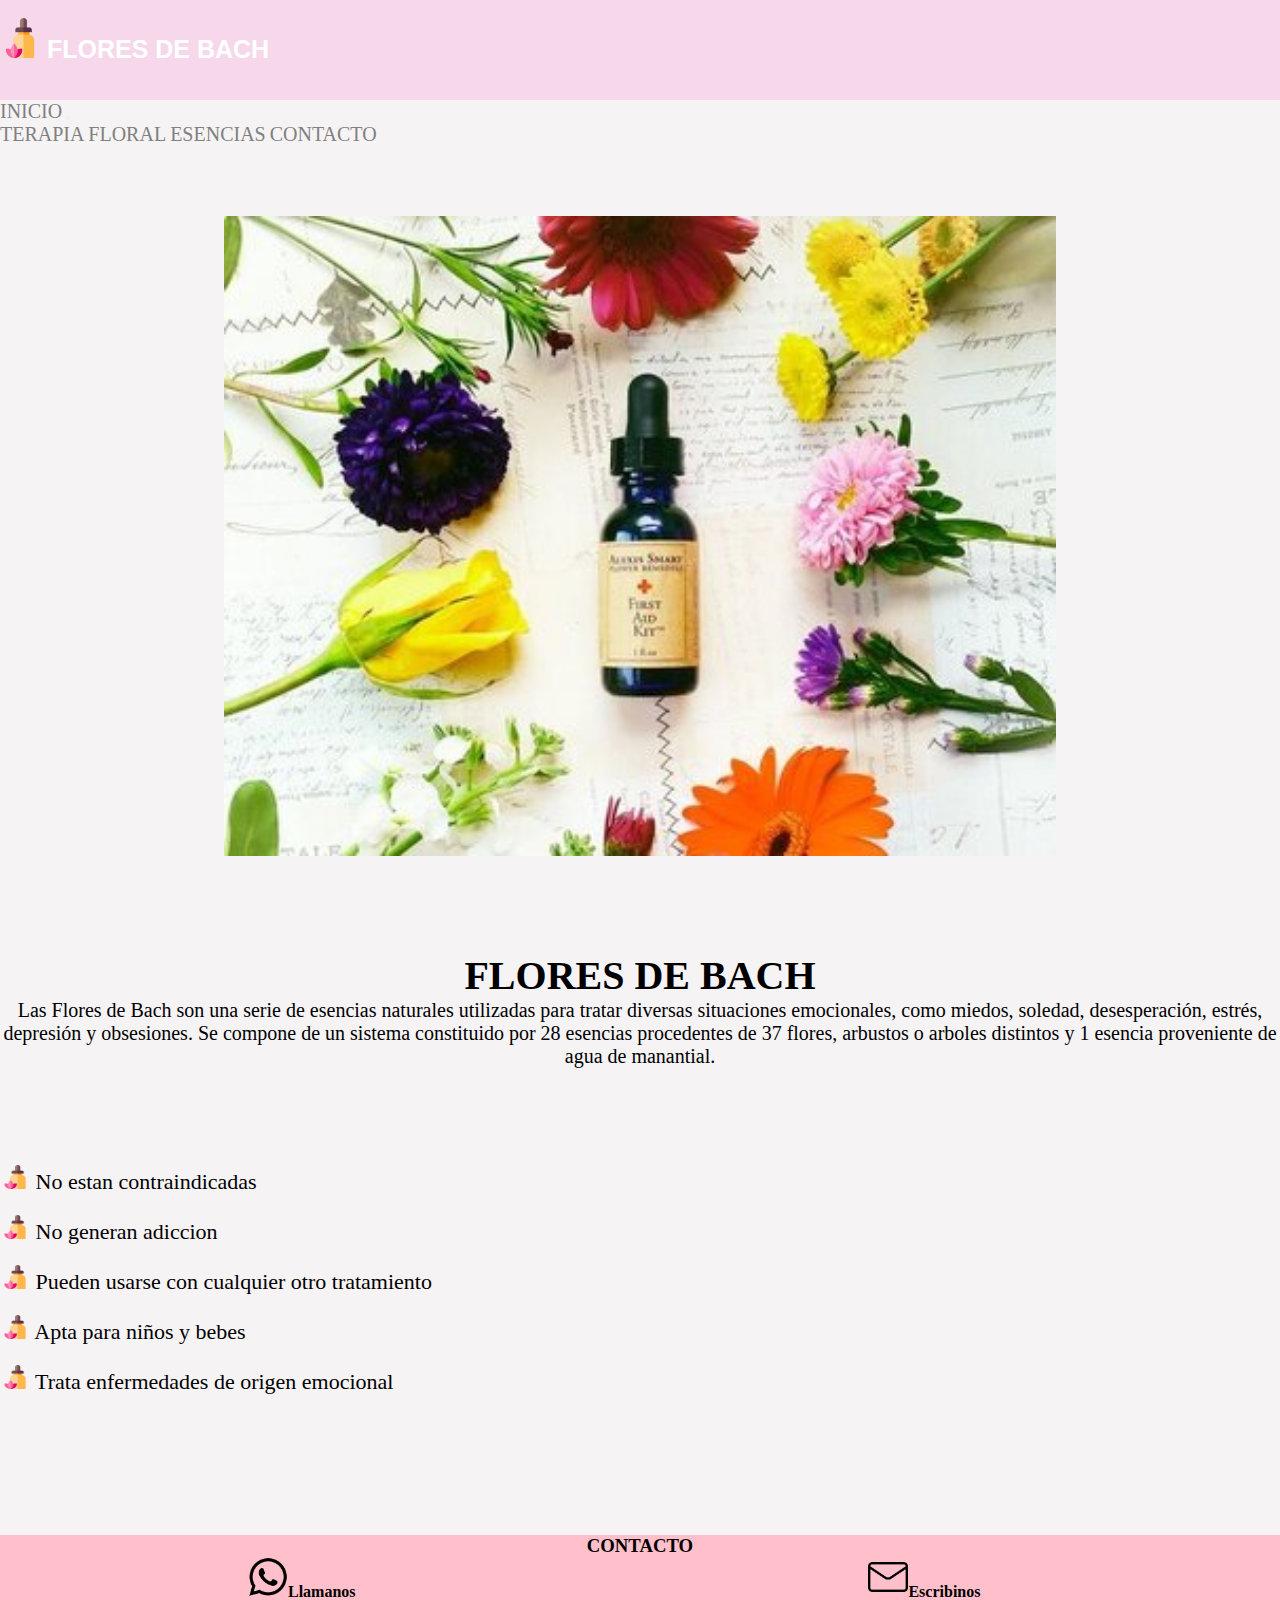
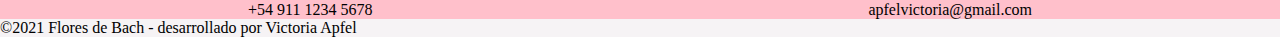
<file: index.html>
<!DOCTYPE html>
<html lang="en">
<head>
    <!-- etiquetas meta -->
    <meta charset="UTF-8">
    <meta http-equiv="X-UA-Compatible" content="IE=edge">
    <meta name="viewport" content="width=device-width, initial-scale=1.0">
    <meta name="keywords" content="terapia floral, homeopatia, salud, esencias floral, esencias">
    <meta name="description" content="Aqui vas a encontrar toda la información sobre las facultades de las flores de Bach, que solucionaran varios aspectos de tu salud en el día a día ">

    <!-- Bootstrap -->
    <link href="https://cdn.jsdelivr.net/npm/bootstrap@5.1.3/dist/css/bootstrap.min.css" rel="stylesheet" integrity="sha384-1BmE4kWBq78iYhFldvKuhfTAU6auU8tT94WrHftjDbrCEXSU1oBoqyl2QvZ6jIW3" crossorigin="anonymous">
    <!-- Mi hoja de estilo -->
    <link rel="stylesheet" href="style.css">
    <!-- Icono titulo -->
    <link rel="shortcut icon" href="Imagenes/aceite floral.png">
    <!-- titulo -->
    <title>Página de inicio - Flores de Bach</title>
</head>
<body>

    <!--Encabezado con titulo y logo-->
<header>
    <br>

    <h1><img src="Imagenes/aceite floral.png" alt="Icono frasco flor de bach" class="logo"> FLORES DE BACH</h1>
   
    
</header>

<!--Menu-->
<div class="navContainer">
    <nav class="navbar navbar-expand-lg navbar-light bg-light">
        <div class="container-fluid">
          <a class="letraColor p-2 " href="index.html">INICIO</a>
          <button class="navbar-toggler" type="button" data-bs-toggle="collapse" data-bs-target="#navbarNavAltMarkup" aria-controls="navbarNavAltMarkup" aria-expanded="false" aria-label="Toggle navigation">
            <span class="navbar-toggler-icon"></span>
          </button>
          <div class="collapse navbar-collapse" id="navbarNavAltMarkup">
            <div class="navbar-nav">
              <a class="nav-link active" aria-current="page" href="#"></a>
              <a class="letraColor p-2 " href="terapiafloral.html">TERAPIA FLORAL</a>
              <a class="letraColor p-2 " href="esencias.html">ESENCIAS</a>
              <a class="letraColor p-2" href="contacto.html">CONTACTO</a>
            </div>
          </div>
        </div>
      </nav>
    </div>
    



  <!--Carrusel-->
  <!-- <div id="carouselExampleControls" class="carousel" data-bs-ride="carousel">
    <div class="carousel-inner">
      <div class="carousel-item active">
        <img src="Imagenes/Flores de bach 1.jpg" class="d-block w-100" alt="..." height="650">
      </div>
      <div class="carousel-item">
        <img src="Imagenes/Flores de bach 2.webp" class="d-block w-100" alt="..." height="650">
      </div>
      <div class="carousel-item">
        <img src="Imagenes/Flores de bach 3.jpg" class="d-block w-100" alt="..." height="650">
      </div>
    </div>
    <button class="carousel-control-prev" type="button" data-bs-target="#carouselExampleControls" data-bs-slide="prev">
      <span class="carousel-control-prev-icon" aria-hidden="true"></span>
      <span class="visually-hidden">Previous</span>
    </button>
    <button class="carousel-control-next" type="button" data-bs-target="#carouselExampleControls" data-bs-slide="next">
      <span class="carousel-control-next-icon" aria-hidden="true"></span>
      <span class="visually-hidden">Next</span>
    </button>
  </div> -->
  <div class="imagenPaginaInicio">
      <img src="Imagenes/Flores de bach 1.jpg" alt="Imagen frasco flor de bach" class="imagenInicio">
  </div>
  <br>
  <br>

  <!--Titulo h2 y texto principal-->
  <main>
      <h2 class="tituloInicio">FLORES DE BACH</h2>
      <P class="textoInicio">Las Flores de Bach son una serie de esencias naturales utilizadas para tratar diversas situaciones emocionales, como miedos, soledad, desesperación, estrés, depresión y obsesiones. Se compone de un sistema constituido por 28 esencias procedentes de 37 flores, arbustos o arboles distintos y 1 esencia proveniente de agua de manantial. </P>

      <!--Lista de beneficio-->

      <ul class="lista">
          <li class="listaBeneficios"><img src="Imagenes/aceite floral.png" alt="" width="30" height="24"> No estan contraindicadas</li>
          <li class="listaBeneficios"><img src="Imagenes/aceite floral.png" alt="" width="30" height="24"> No generan adiccion</li>
          <li class="listaBeneficios"><img src="Imagenes/aceite floral.png" alt="" width="30" height="24"> Pueden usarse con cualquier otro tratamiento</li>
          <li class="listaBeneficios"><img src="Imagenes/aceite floral.png" alt="" width="30" height="24"> Apta para niños y bebes</li>
          <li class="listaBeneficios"><img src="Imagenes/aceite floral.png" alt="" width="30" height="24"> Trata enfermedades de origen emocional</li>

      </ul>
         

     


  </main>


  <!--Pie de pagina-->

      <div class="contactContainer">
        <h3 class="tituloContacto">CONTACTO</h3>
        <div class="contentContacto">
          <div>
            <h4> <img src="Imagenes/whatsapp.png" alt="Icono whatsapp" width="40px" height="40px">Llamanos</h4>
            <p>+54 911 1234 5678</p>
          </div>
          <div>
           <h4><img src="Imagenes/email.png" alt="Icono Email" width="40px" height="40px">Escribinos</h4>
           <p>apfelvictoria@gmail.com</p>
          </div>
        </div>
      </div>
     
<footer>
    &copy;2021 Flores de Bach - desarrollado por Victoria Apfel
</footer>



  <script src="https://cdn.jsdelivr.net/npm/@popperjs/core@2.10.2/dist/umd/popper.min.js" integrity="sha384-7+zCNj/IqJ95wo16oMtfsKbZ9ccEh31eOz1HGyDuCQ6wgnyJNSYdrPa03rtR1zdB" crossorigin="anonymous"></script>
  <script src="https://cdn.jsdelivr.net/npm/bootstrap@5.1.3/dist/js/bootstrap.min.js" integrity="sha384-QJHtvGhmr9XOIpI6YVutG+2QOK9T+ZnN4kzFN1RtK3zEFEIsxhlmWl5/YESvpZ13" crossorigin="anonymous"></script>   
</body>
</html>
</file>
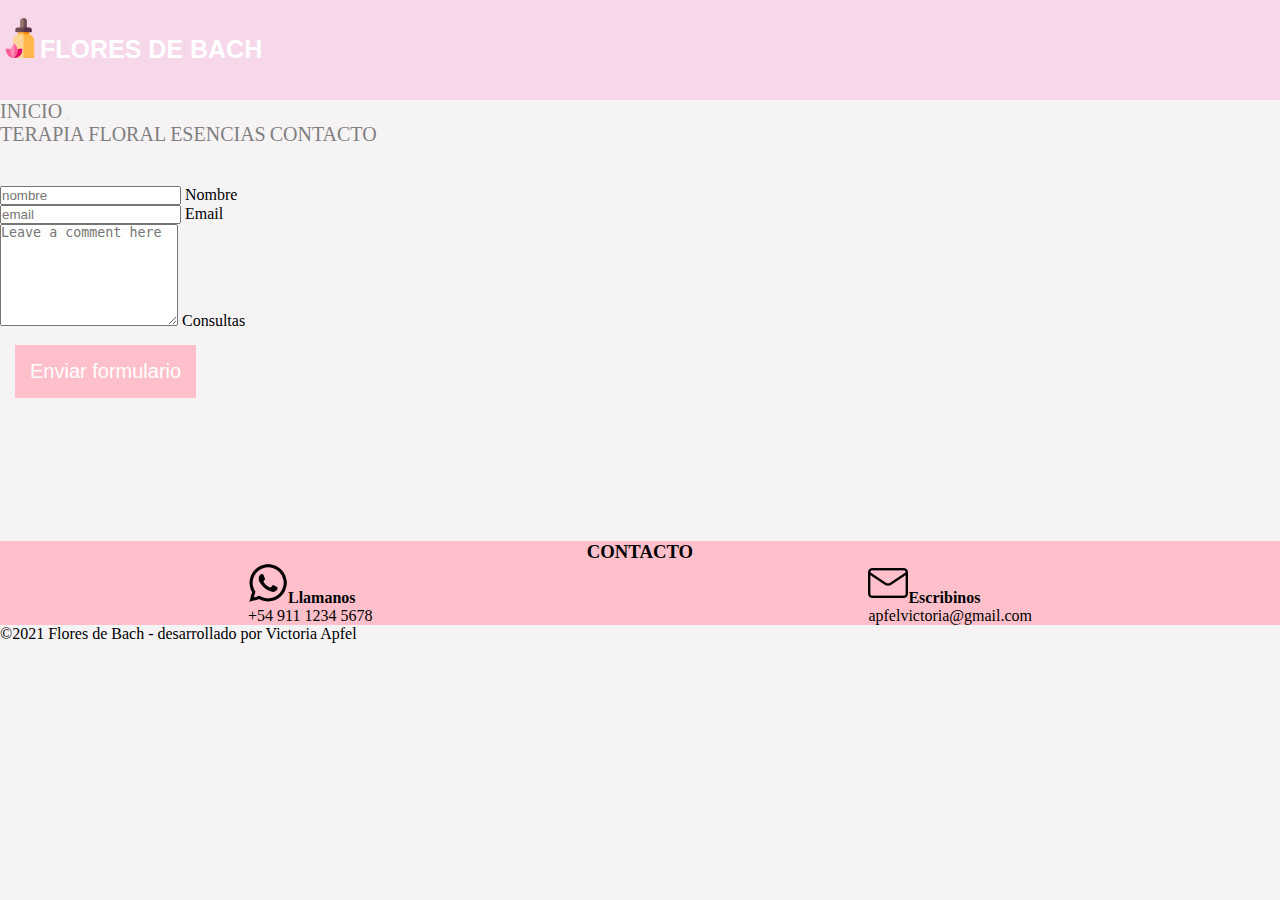
<file: contacto.html>
<!DOCTYPE html>
<html lang="en">
<head>
    <!-- etiquetas meta -->
    <meta charset="UTF-8">
    <meta http-equiv="X-UA-Compatible" content="IE=edge">
    <meta name="viewport" content="width=device-width, initial-scale=1.0">
    <meta name="keywords" content="terapia floral, homeopatia, salud, esencias floral, esencias">
    <meta name="description" content="Aqui vas a encontrar toda la información sobre las facultades de las flores de Bach, que solucionaran varios aspectos de tu salud en el día a día ">

    <!-- Bootstrap -->
    <link href="https://cdn.jsdelivr.net/npm/bootstrap@5.1.3/dist/css/bootstrap.min.css" rel="stylesheet" integrity="sha384-1BmE4kWBq78iYhFldvKuhfTAU6auU8tT94WrHftjDbrCEXSU1oBoqyl2QvZ6jIW3" crossorigin="anonymous">
    <!-- Mi hoja de estilo -->
    <link rel="stylesheet" href="style.css">
    <!-- Icono titulo -->
    <link rel="shortcut icon" href="Imagenes/aceite floral.png">
    <!-- titulo -->
    <title>Página de contacto - Flores de Bach</title>
</head>
<body>

    <header>
        <br>
       <!--Encabezado-->
        <h1><img src="Imagenes/aceite floral.png" alt="" class="logo">FLORES DE BACH</h1>
       
        
    </header>
   <!--Menu-->
   
   <div class="navContainer">
    <nav class="navbar navbar-expand-lg navbar-light bg-light">
        <div class="container-fluid">
          <a class="letraColor p-2 " href="index.html">INICIO</a>
          <button class="navbar-toggler" type="button" data-bs-toggle="collapse" data-bs-target="#navbarNavAltMarkup" aria-controls="navbarNavAltMarkup" aria-expanded="false" aria-label="Toggle navigation">
            <span class="navbar-toggler-icon"></span>
          </button>
          <div class="collapse navbar-collapse" id="navbarNavAltMarkup">
            <div class="navbar-nav">
              <a class="nav-link active" aria-current="page" href="#"></a>
              <a class="letraColor p-2 " href="terapiafloral.html">TERAPIA FLORAL</a>
              <a class="letraColor p-2 " href="esencias.html">ESENCIAS</a>
              <a class="letraColor p-2" href="contacto.html">CONTACTO</a>
            </div>
          </div>
        </div>
      </nav>
    </div>
    <!--Formulario para llenar-->

      <div class="form-floating mb-3 formulario">
        <input type="nombre" class="form-control"
        id="floatingInput" placeholder="nombre">
        <label for="floatingInput">Nombre</label>
      </div>
      <div class="form-floating mb-3">
        <input type="email" class="form-control" id="floatingInput" placeholder="email">
        <label for="floatingInput">Email</label>
      </div>
      <div class="form-floating">
        <textarea class="form-control" placeholder="Leave a comment here" id="floatingTextarea2" style="height: 100px"></textarea>
        <label for="floatingTextarea2">Consultas</label>
      </div>
      <form>
          <input type="submit" class="boton" value="Enviar formulario">
      </form>





    <!--footer-->
    <div class="contactContainer">
        <h3 class="tituloContacto">CONTACTO</h3>
        <div class="contentContacto">
          <div>
            <h4> <img src="Imagenes/whatsapp.png" alt="Icono whatsapp" width="40px" height="40px">Llamanos</h4>
            <p>+54 911 1234 5678</p>
          </div>
          <div>
           <h4><img src="Imagenes/email.png" alt="Icono Email" width="40px" height="40px">Escribinos</h4>
           <p>apfelvictoria@gmail.com</p>
          </div>
        </div>
      </div>
     
<footer>
    &copy;2021 Flores de Bach - desarrollado por Victoria Apfel
</footer>

 
      
    

      <script src="https://cdn.jsdelivr.net/npm/@popperjs/core@2.10.2/dist/umd/popper.min.js" integrity="sha384-7+zCNj/IqJ95wo16oMtfsKbZ9ccEh31eOz1HGyDuCQ6wgnyJNSYdrPa03rtR1zdB" crossorigin="anonymous"></script>
      <script src="https://cdn.jsdelivr.net/npm/bootstrap@5.1.3/dist/js/bootstrap.min.js" integrity="sha384-QJHtvGhmr9XOIpI6YVutG+2QOK9T+ZnN4kzFN1RtK3zEFEIsxhlmWl5/YESvpZ13" crossorigin="anonymous"></script>   
</body>
</html>
</file>
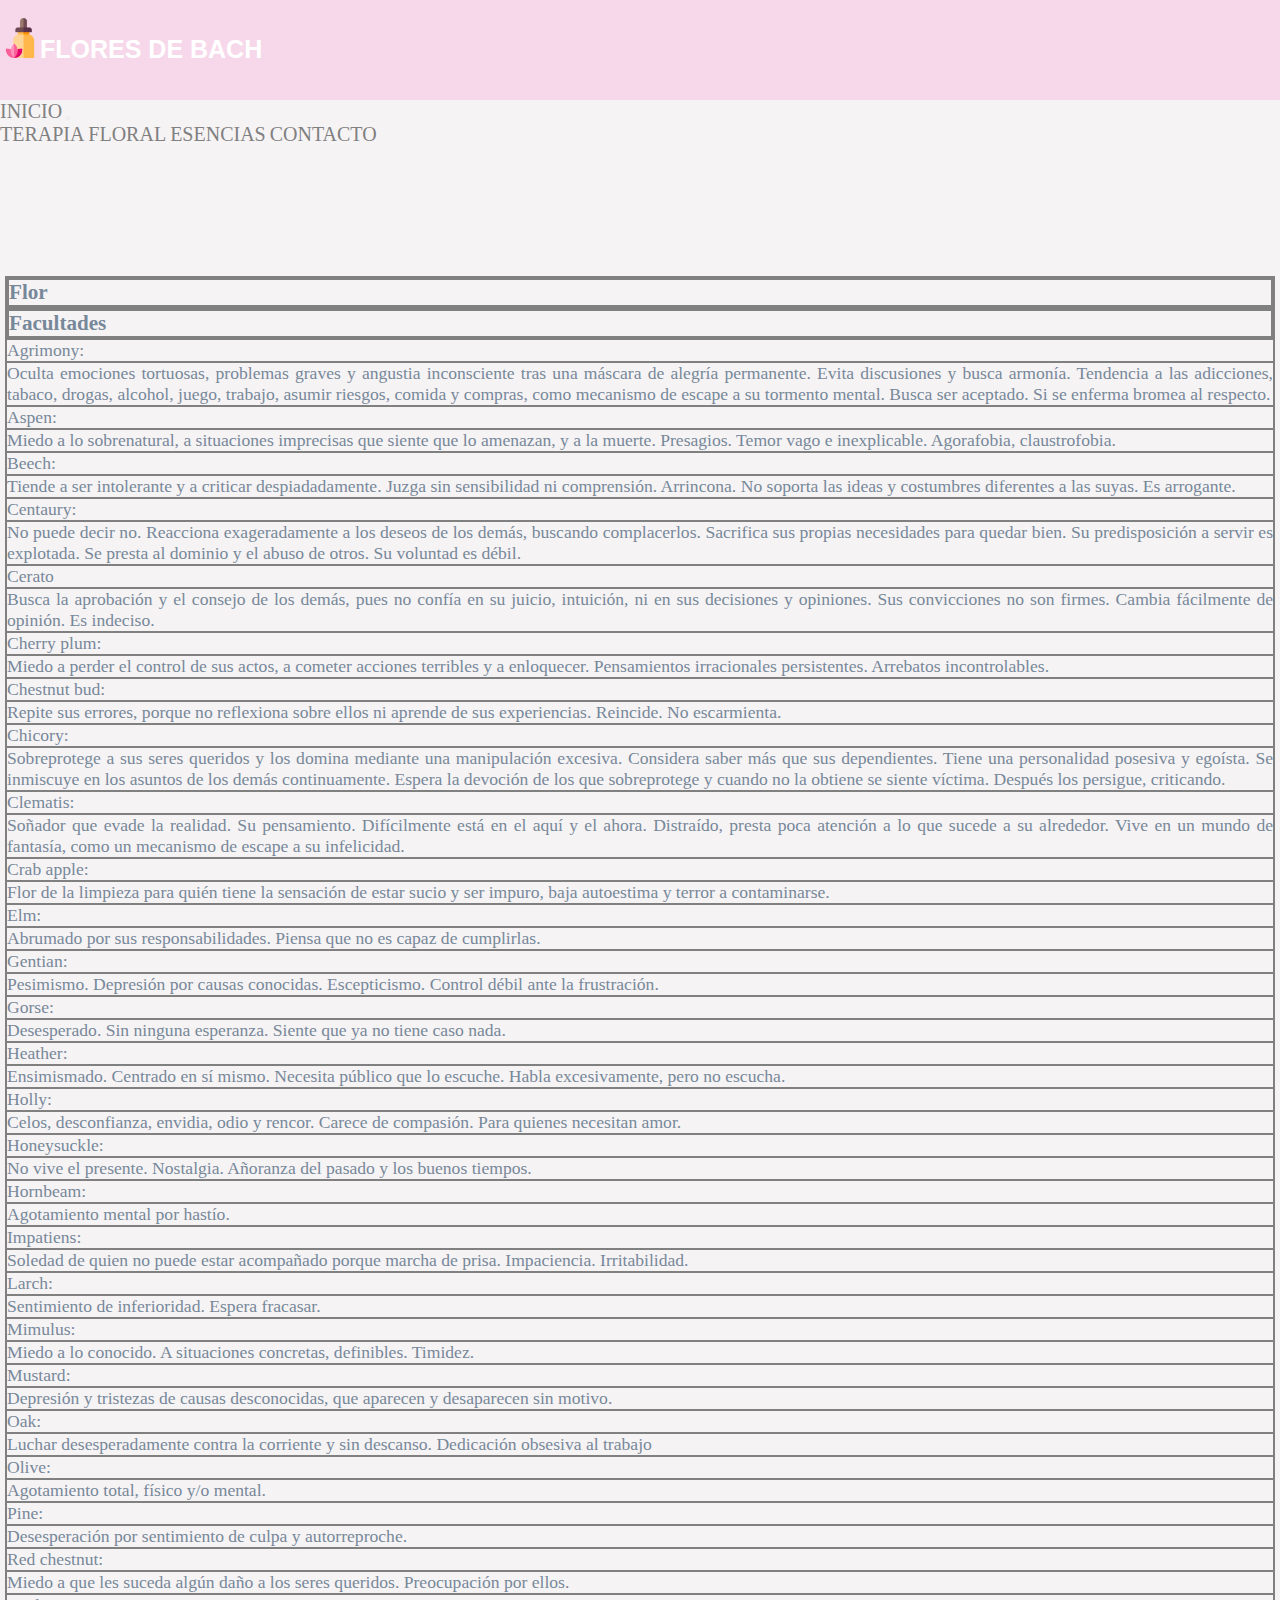
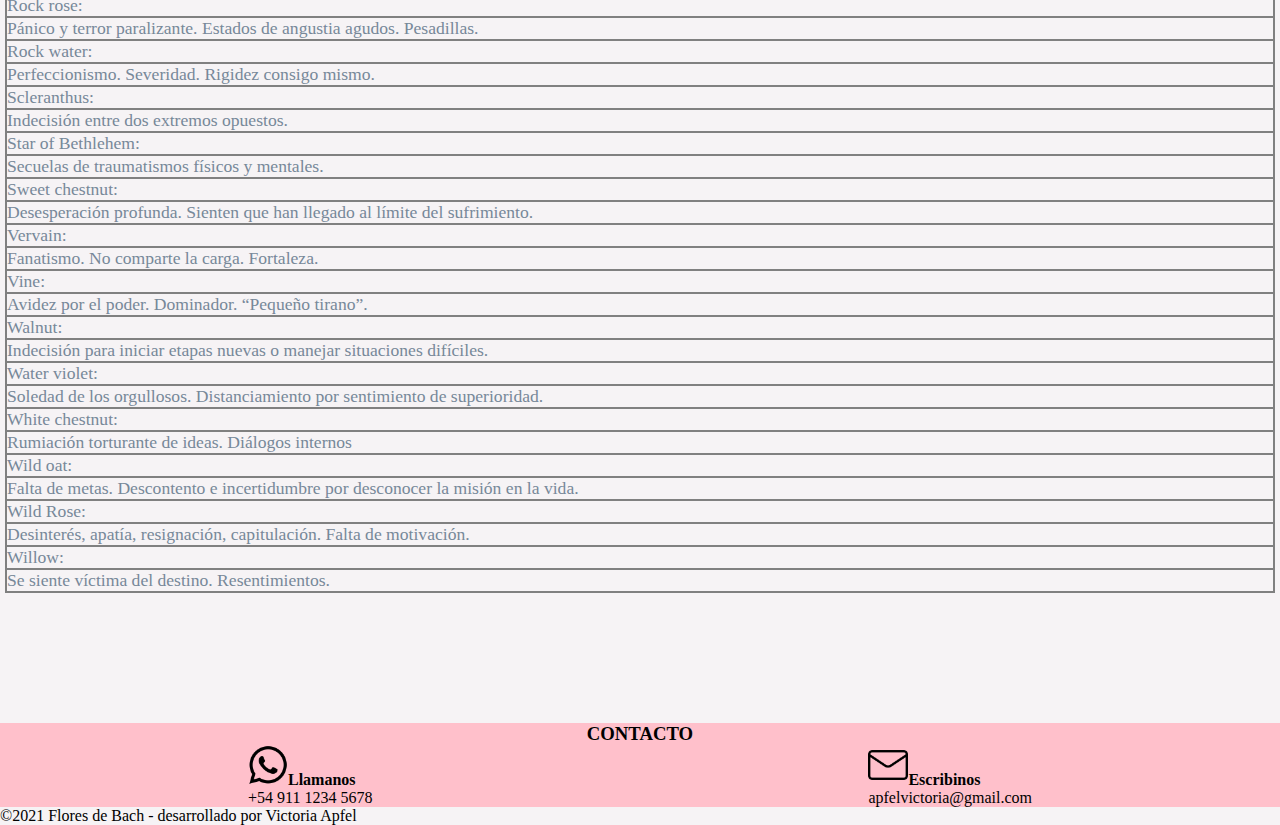
<file: esencias.html>
<!DOCTYPE html>
<html lang="en">
<head>
    <!-- etiquetas meta -->
    <meta charset="UTF-8">
    <meta http-equiv="X-UA-Compatible" content="IE=edge">
    <meta name="viewport" content="width=device-width, initial-scale=1.0">
    <meta name="keywords" content="terapia floral, homeopatia, salud, esencias floral, esencias">
    <meta name="description" content="Aqui vas a encontrar toda la información sobre las facultades de las flores de Bach, que solucionaran varios aspectos de tu salud en el día a día ">

    <!-- Bootstrap -->
    <link href="https://cdn.jsdelivr.net/npm/bootstrap@5.1.3/dist/css/bootstrap.min.css" rel="stylesheet" integrity="sha384-1BmE4kWBq78iYhFldvKuhfTAU6auU8tT94WrHftjDbrCEXSU1oBoqyl2QvZ6jIW3" crossorigin="anonymous">
    <!-- Mi hoja de estilo -->
    <link rel="stylesheet" href="style.css">
    <!-- Icono titulo -->
    <link rel="shortcut icon" href="Imagenes/aceite floral.png">
    <!-- titulo -->
    <title>Página de esencias - Flores de Bach</title>
</head>
<body>
    <header>
        <br>
       <!--Encabezado-->
        <h1><img src="Imagenes/aceite floral.png" alt="Icono frasco flor de bach" class="logo">FLORES DE BACH</h1>
       
        
    </header>

</header>

<!--Menu-->



<div class="navContainer">
    <nav class="navbar navbar-expand-lg navbar-light bg-light">
        <div class="container-fluid">
          <a class="letraColor p-2 " href="index.html">INICIO</a>
          <button class="navbar-toggler" type="button" data-bs-toggle="collapse" data-bs-target="#navbarNavAltMarkup" aria-controls="navbarNavAltMarkup" aria-expanded="false" aria-label="Toggle navigation">
            <span class="navbar-toggler-icon"></span>
          </button>
          <div class="collapse navbar-collapse" id="navbarNavAltMarkup">
            <div class="navbar-nav">
              <a class="nav-link active" aria-current="page" href="#"></a>
              <a class="letraColor p-2 " href="terapiafloral.html">TERAPIA FLORAL</a>
              <a class="letraColor p-2 " href="esencias.html">ESENCIAS</a>
              <a class="letraColor p-2" href="contacto.html">CONTACTO</a>
            </div>
          </div>
        </div>
      </nav>
    </div>

  
  
    
  <main>
    <div class="container">
        <div class="row row-cols-2 tabla">
          <div class="col tituloTabla">Flor</div>
          <div class="col be tituloTabla">Facultades</div>
          <div class="col tabla">Agrimony:</div>
          <div class="col tabla">Oculta emociones tortuosas, problemas graves y angustia inconsciente tras una máscara de alegría permanente. Evita discusiones y busca armonía. Tendencia a las adicciones, tabaco, drogas, alcohol, juego, trabajo, asumir riesgos, comida y compras, como mecanismo de escape a su tormento mental. Busca ser aceptado. Si se enferma bromea al respecto.</div>
          <div class="col tabla">Aspen:</div>
          <div class="col tabla">Miedo a lo sobrenatural, a situaciones imprecisas que siente que lo amenazan, y a la muerte. Presagios. Temor vago e inexplicable. Agorafobia, claustrofobia.</div>
          <div class="col tabla">Beech:</div>
          <div class="col tabla">Tiende a ser intolerante y a criticar despiadadamente. Juzga sin sensibilidad ni comprensión. Arrincona. No soporta las ideas y costumbres diferentes a las suyas. Es arrogante.</div>
          <div class="col tabla">Centaury:</div>
          <div class="col tabla">No puede decir no. Reacciona exageradamente a los deseos de los demás, buscando complacerlos. Sacrifica sus propias necesidades para quedar bien. Su predisposición a servir es explotada. Se presta al dominio y el abuso de otros. Su voluntad es débil.</div>
          <div class="col tabla">Cerato</div>
          <div class="col tabla">Busca la aprobación y el consejo de los demás, pues no confía en su juicio, intuición, ni en sus decisiones y opiniones. Sus convicciones no son firmes. Cambia fácilmente de opinión. Es indeciso.</div>
          <div class="col tabla">Cherry plum:</div>
          <div class="col tabla">Miedo a perder el control de sus actos, a cometer acciones terribles y a enloquecer. Pensamientos irracionales persistentes. Arrebatos incontrolables.</div>
          <div class="col tabla">Chestnut bud:</div>
          <div class="col tabla">Repite sus errores, porque no reflexiona sobre ellos ni aprende de sus experiencias. Reincide. No escarmienta.</div>
          <div class="col tabla">Chicory:</div>
          <div class="col tabla">Sobreprotege a sus seres queridos y los domina mediante una manipulación excesiva. Considera saber más que sus dependientes. Tiene una personalidad posesiva y egoísta. Se inmiscuye en los asuntos de los demás continuamente. Espera la devoción de los que sobreprotege y cuando no la obtiene se siente víctima. Después los persigue, criticando.</div>
          <div class="col tabla">Clematis:</div>
          <div class="col tabla">Soñador que evade la realidad. Su pensamiento. Difícilmente está en el aquí y el ahora. Distraído, presta poca atención a lo que sucede a su alrededor. Vive en un mundo de fantasía, como un mecanismo de escape a su infelicidad.</div>
          <div class="col tabla">Crab apple:</div>
          <div class="col tabla">Flor de la limpieza para quién tiene la sensación de estar sucio y ser impuro, baja autoestima y terror a contaminarse.</div>
          <div class="col tabla">Elm:</div>
          <div class="col tabla">Abrumado por sus responsabilidades. Piensa que no es capaz de cumplirlas.</div>
          <div class="col tabla">Gentian:</div>
          <div class="col tabla">Pesimismo. Depresión por causas conocidas. Escepticismo. Control débil ante la frustración.</div>
          <div class="col tabla">Gorse:</div>
          <div class="col tabla">Desesperado. Sin ninguna esperanza. Siente que ya no tiene caso nada.</div>
          <div class="col tabla">Heather:</div>
          <div class="col tabla">Ensimismado. Centrado en sí mismo. Necesita público que lo escuche. Habla excesivamente, pero no escucha.</div>
          <div class="col tabla">Holly:</div>
          <div class="col tabla">Celos, desconfianza, envidia, odio y rencor. Carece de compasión. Para quienes necesitan amor.</div>
          <div class="col tabla">Honeysuckle:</div>
          <div class="col tabla">No vive el presente. Nostalgia. Añoranza del pasado y los buenos tiempos.</div>
          <div class="col tabla">Hornbeam:</div>
          <div class="col tabla">Agotamiento mental por hastío.</div>
          <div class="col tabla">Impatiens:</div>
          <div class="col tabla">Soledad de quien no puede estar acompañado porque marcha de prisa. Impaciencia. Irritabilidad.</div>
          <div class="col tabla">Larch:</div>
          <div class="col tabla">Sentimiento de inferioridad. Espera fracasar.</div>
          <div class="col tabla">Mimulus:</div>
          <div class="col tabla">Miedo a lo conocido. A situaciones concretas, definibles. Timidez.</div>
          <div class="col tabla">Mustard:</div>
          <div class="col tabla">Depresión y tristezas de causas desconocidas, que aparecen y desaparecen sin motivo.</div>
          <div class="col tabla">Oak:</div>
          <div class="col tabla">Luchar desesperadamente contra la corriente y sin descanso. Dedicación obsesiva al trabajo</div>
          <div class="col tabla">Olive:</div>
          <div class="col tabla">Agotamiento total, físico y/o mental.</div>
          <div class="col tabla">Pine:</div>
          <div class="col tabla">Desesperación por sentimiento de culpa y autorreproche.</div>
          <div class="col tabla">Red chestnut:</div>
          <div class="col tabla">Miedo a que les suceda algún daño a los seres queridos. Preocupación por ellos.</div>
          <div class="col tabla">Rock rose:</div>
          <div class="col tabla">Pánico y terror paralizante. Estados de angustia agudos. Pesadillas.</div>
          <div class="col tabla">Rock water:</div>
          <div class="col tabla">Perfeccionismo. Severidad. Rigidez consigo mismo.</div>
         <div class="col tabla">Scleranthus:</div>
         <div class="col tabla">Indecisión entre dos extremos opuestos.</div>
         <div class="col tabla">Star of Bethlehem:</div>
         <div class="col tabla">Secuelas de traumatismos físicos y mentales.</div>
         <div class="col tabla">Sweet chestnut:</div>
         <div class="col tabla">Desesperación profunda. Sienten que han llegado al límite del sufrimiento.</div>
         <div class="col tabla">Vervain:</div>
         <div class="col tabla">Fanatismo. No comparte la carga. Fortaleza.</div>
         <div class="col tabla">Vine:</div>
         <div class="col tabla">Avidez por el poder. Dominador. “Pequeño tirano”.</div>
         <div class="col tabla">Walnut:</div>
         <div class="col tabla">Indecisión para iniciar etapas nuevas o manejar situaciones difíciles.</div>
         <div class="col tabla">Water violet:</div>
         <div class="col tabla">Soledad de los orgullosos. Distanciamiento por sentimiento de superioridad.</div>
         <div class="col tabla">White chestnut:</div>
         <div class="col tabla">Rumiación torturante de ideas. Diálogos internos</div>
         <div class="col tabla">Wild oat:</div>
         <div class="col tabla">Falta de metas. Descontento e incertidumbre por desconocer la misión en la vida.</div>
         <div class="col tabla">Wild Rose:</div>
         <div class="col tabla">Desinterés, apatía, resignación, capitulación. Falta de motivación.</div>
         <div class="col tabla">Willow:</div>
         <div class="col tabla">Se siente víctima del destino. Resentimientos.</div>
        
         
         
    
        </div>
      </div>
   

   
  </main>

  <div class="contactContainer">
    <h3 class="tituloContacto">CONTACTO</h3>
    <div class="contentContacto">
      <div>
        <h4> <img src="Imagenes/whatsapp.png" alt="Icono whatsapp" width="40px" height="40px">Llamanos</h4>
        <p>+54 911 1234 5678</p>
      </div>
      <div>
       <h4><img src="Imagenes/email.png" alt="Icono Email" width="40px" height="40px">Escribinos</h4>
       <p>apfelvictoria@gmail.com</p>
      </div>
    </div>
  </div>
 
<footer>
&copy;2021 Flores de Bach - desarrollado por Victoria Apfel
</footer>




  <script src="https://cdn.jsdelivr.net/npm/@popperjs/core@2.10.2/dist/umd/popper.min.js" integrity="sha384-7+zCNj/IqJ95wo16oMtfsKbZ9ccEh31eOz1HGyDuCQ6wgnyJNSYdrPa03rtR1zdB" crossorigin="anonymous"></script>
  <script src="https://cdn.jsdelivr.net/npm/bootstrap@5.1.3/dist/js/bootstrap.min.js" integrity="sha384-QJHtvGhmr9XOIpI6YVutG+2QOK9T+ZnN4kzFN1RtK3zEFEIsxhlmWl5/YESvpZ13" crossorigin="anonymous"></script> 
</body>
</html>
</file>
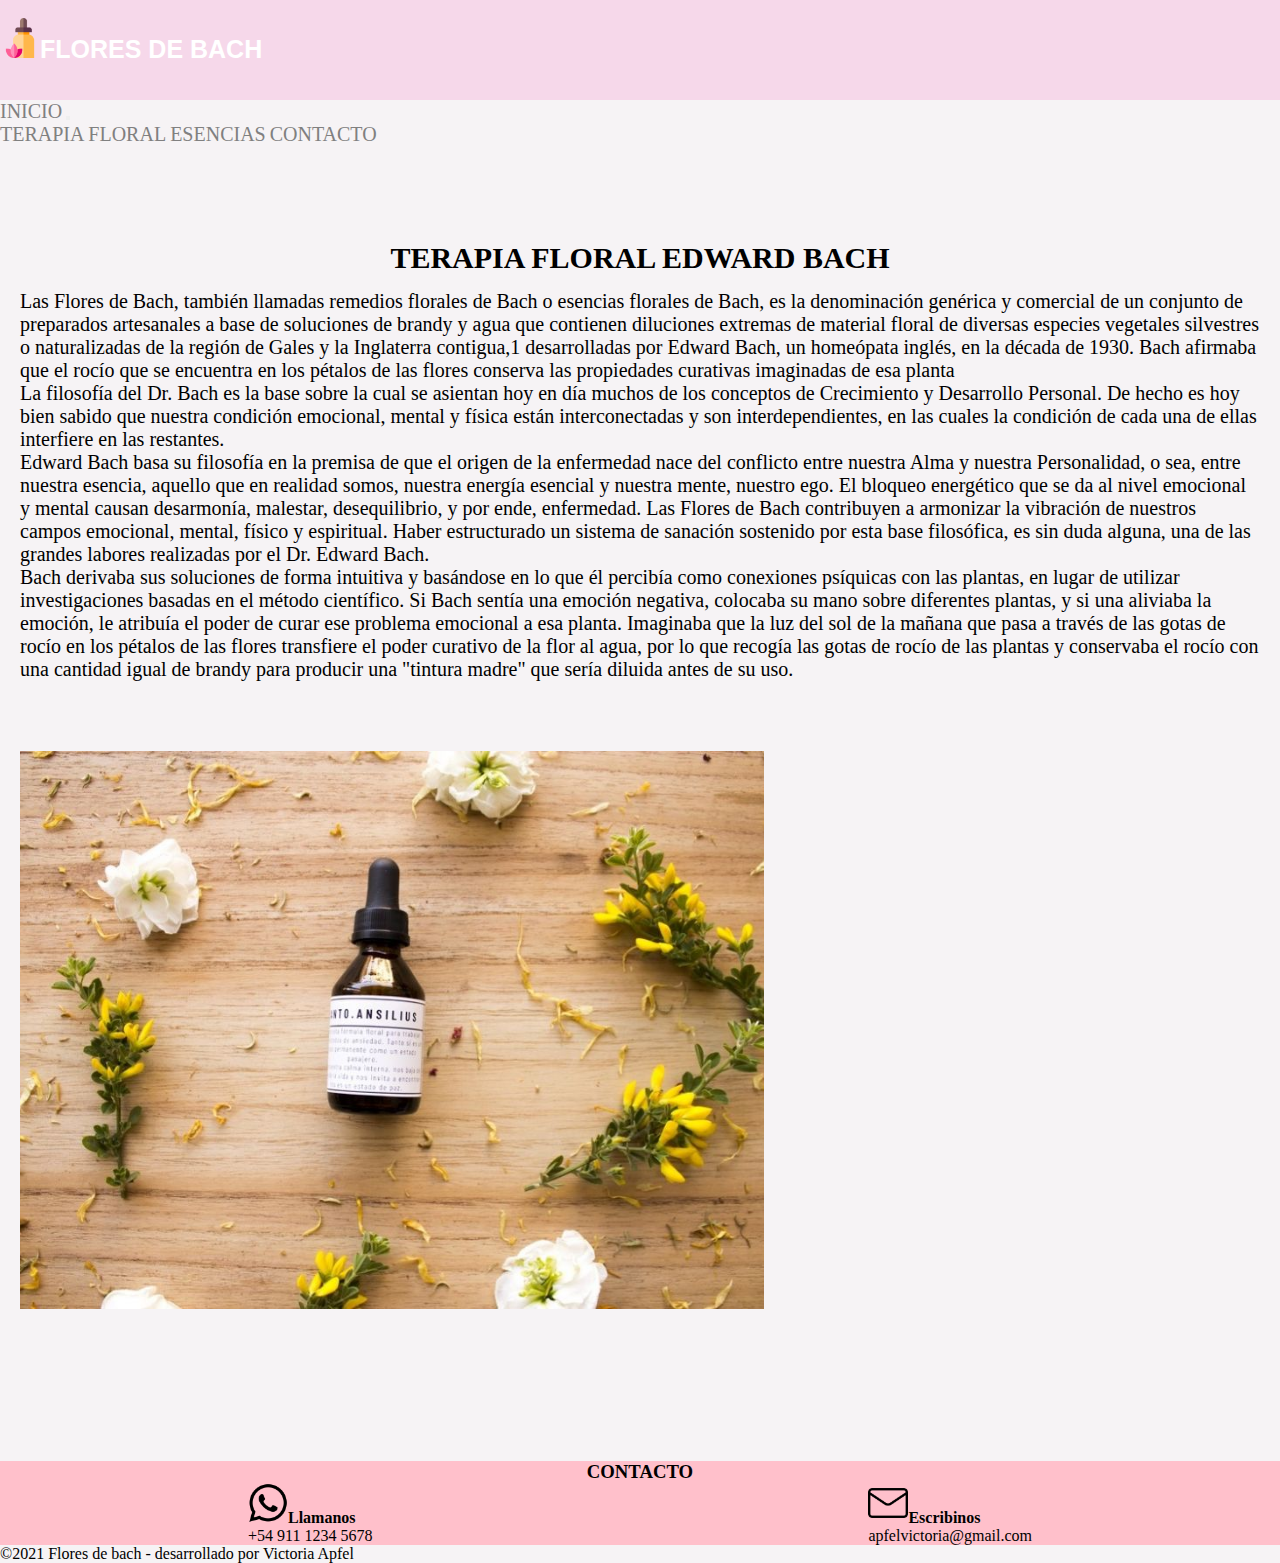
<file: terapiafloral.html>
<!DOCTYPE html>
<html lang="en">
<head>
    <!-- etiquetas meta -->
    <meta charset="UTF-8">
    <meta http-equiv="X-UA-Compatible" content="IE=edge">
    <meta name="viewport" content="width=device-width, initial-scale=1.0">
    <meta name="keywords" content="terapia floral, homeopatia, salud, esencias floral, esencias">
    <meta name="description" content="Aqui vas a encontrar toda la información sobre las facultades de las flores de Bach, que solucionaran varios aspectos de tu salud en el día a día ">

    <!-- Bootstrap -->
    <link href="https://cdn.jsdelivr.net/npm/bootstrap@5.1.3/dist/css/bootstrap.min.css" rel="stylesheet" integrity="sha384-1BmE4kWBq78iYhFldvKuhfTAU6auU8tT94WrHftjDbrCEXSU1oBoqyl2QvZ6jIW3" crossorigin="anonymous">
    <!-- Mi hoja de estilo -->
    <link rel="stylesheet" href="style.css">
    <!-- Icono titulo -->
    <link rel="shortcut icon" href="Imagenes/aceite floral.png">
    <!-- titulo -->
    <title>Página de terapia floral - Flores de Bach</title>
</head>
<body>

    <header>
        <br>
        <!--Encabezado y logo-->
        <h1> <img src="Imagenes/aceite floral.png" alt="Icono frasco flor de bach" class="logo">FLORES DE BACH</h1>
       
        
    </header>
    <!--Menu-->

    <div class="navContainer">
        <nav class="navbar navbar-expand-lg navbar-light bg-light">
            <div class="container-fluid">
              <a class="letraColor p-2 " href="index.html">INICIO</a>
              <button class="navbar-toggler" type="button" data-bs-toggle="collapse" data-bs-target="#navbarNavAltMarkup" aria-controls="navbarNavAltMarkup" aria-expanded="false" aria-label="Toggle navigation">
                <span class="navbar-toggler-icon"></span>
              </button>
              <div class="collapse navbar-collapse" id="navbarNavAltMarkup">
                <div class="navbar-nav">
                  <a class="nav-link active" aria-current="page" href="#"></a>
                  <a class="letraColor p-2 " href="terapiafloral.html">TERAPIA FLORAL</a>
                  <a class="letraColor p-2 " href="esencias.html">ESENCIAS</a>
                  <a class="letraColor p-2" href="contacto.html">CONTACTO</a>
                </div>
              </div>
            </div>
          </nav>
        </div>

      <main>
      <!--Tarjeta con texto e imagen de la pagina terapia floral-->
        <div class="card">
            <div class="tarjeta">
              <h5 class="tarjetaTitulo">TERAPIA FLORAL EDWARD BACH</h5>
              <p class="tarjetaTexto">
                Las Flores de Bach, también llamadas remedios florales de Bach o esencias florales de Bach, es la denominación genérica y comercial de un conjunto de preparados artesanales a base de soluciones de brandy y agua que contienen diluciones extremas de material floral de diversas especies vegetales silvestres o naturalizadas de la región de Gales y la Inglaterra contigua,1​ desarrolladas por Edward Bach, un homeópata inglés, en la década de 1930. Bach afirmaba que el rocío que se encuentra en los pétalos de las flores conserva las propiedades curativas imaginadas de esa planta</p>
                  
              <p class="tarjetaTexto">La filosofía del Dr. Bach es la base sobre la cual se asientan hoy en día muchos de los conceptos de Crecimiento y Desarrollo Personal. De hecho es hoy bien sabido que nuestra condición emocional, mental y física están interconectadas y son interdependientes, en las cuales la condición de cada una de ellas interfiere en las restantes.</p>
              <p class="tarjetaTexto">Edward Bach basa su filosofía en la premisa de que el origen de la enfermedad nace del conflicto entre nuestra Alma y nuestra Personalidad, o sea, entre nuestra esencia, aquello que en realidad somos, nuestra energía esencial y nuestra mente, nuestro ego. El bloqueo energético que se da al nivel emocional y mental causan desarmonía, malestar, desequilibrio, y por ende, enfermedad. Las Flores de Bach contribuyen a armonizar la vibración de nuestros campos emocional, mental, físico y espiritual. Haber estructurado un sistema de sanación sostenido por esta base filosófica, es sin duda alguna, una de las grandes labores realizadas por el Dr. Edward Bach.</p>
              <p class="tarjetaTexto">
                Bach derivaba sus soluciones de forma intuitiva y basándose en lo que él percibía como conexiones psíquicas con las plantas, en lugar de utilizar investigaciones basadas en el método científico. Si Bach sentía una emoción negativa, colocaba su mano sobre diferentes plantas, y si una aliviaba la emoción, le atribuía el poder de curar ese problema emocional a esa planta. Imaginaba que la luz del sol de la mañana que pasa a través de las gotas de rocío en los pétalos de las flores transfiere el poder curativo de la flor al agua, por lo que recogía las gotas de rocío de las plantas y conservaba el rocío con una cantidad igual de brandy para producir una "tintura madre" que sería diluida antes de su uso.​
              </p>
              <p class="card-text"><small class="text-muted"></small></p>
            </div>
            <img src="Imagenes/Flores de bach 2.jpeg" class="imagenTerapia" alt="Imagen frasco flor de bach" height="500%" >
          </div>
      </main>

     <!--Footer-->
     <div class="contactContainer">
        <h3 class="tituloContacto">CONTACTO</h3>
        <div class="contentContacto">
          <div>
            <h4> <img src="Imagenes/whatsapp.png" alt="Icono whatsapp" width="40px" height="40px">Llamanos</h4>
            <p>+54 911 1234 5678</p>
          </div>
          <div>
           <h4><img src="Imagenes/email.png" alt="Icono Email" width="40px" height="40px">Escribinos</h4>
           <p>apfelvictoria@gmail.com</p>
          </div>
        </div>
      </div>
     
<footer>
    &copy;2021 Flores de bach - desarrollado por Victoria Apfel
</footer>

     

      
  <script src="https://cdn.jsdelivr.net/npm/@popperjs/core@2.10.2/dist/umd/popper.min.js" integrity="sha384-7+zCNj/IqJ95wo16oMtfsKbZ9ccEh31eOz1HGyDuCQ6wgnyJNSYdrPa03rtR1zdB" crossorigin="anonymous"></script>
  <script src="https://cdn.jsdelivr.net/npm/bootstrap@5.1.3/dist/js/bootstrap.min.js" integrity="sha384-QJHtvGhmr9XOIpI6YVutG+2QOK9T+ZnN4kzFN1RtK3zEFEIsxhlmWl5/YESvpZ13" crossorigin="anonymous"></script> 
</body>
</html>
</file>
<file: style.css>
*{
    margin: 0;
    padding: 0;
}

/*Decoracion encabezado*/

header{
    background-color: #F6D8EA;
    height: 100px;
}
/*Decoracion H1*/
h1{
    
    color: white;
    font-size: 25px;
    text-align: start;
    font-family:'Franklin Gothic Medium', 'Arial Narrow', Arial, sans-serif
    
   
}
/*Decoracion logo*/
.logo{
    width: 40px;
    height: 40x;
}

/*Decoracion body*/

body{
    width: 100%;
    height: 100%;
    background-color: #F6F3F5;
    

}

/*Decoracion menu*/


.letraColor{
    text-align: center;
    color: gray;
    list-style: none;
    text-decoration: none;
    font-size: 125%;
}

.letraColor:hover{
    color: pink;
}

/* Decoracion imagen pagina inicio */
.imagenInicio{
    display: block;
    margin: auto;
    margin-top: 70px;
    width: 65%;

}



/*Decoracion carrusel*/
/* .carousel{
    width: 85%;
    margin-left: auto;
    margin-right: auto;
    margin-top: 10%;
}
     */


/*Decoracion H2 pagina inicio*/
.tituloInicio{

    font-size: 40px;
    color: black;
    text-align: center;
    margin-top: 60px;
}

/*Decoracion texto pagina inicio*/
.textoInicio{
    font-size: 20px;
    text-align: center;
}

/*Decoracion lista beneficios pagina inicio*/

.lista{
    font-size: 22px;
    line-height: 50px;
    list-style-type:disc;
    margin-top: 7%;
    
}


/*Deoracion tarjeta de pagina de terapia floral*/ 

.card{
    background-color: #F6F3F5;
    margin-top: 60px;
    padding: 20px;
    border: none;
    
}
/*Deoracion titulo de pagina de terapia floral*/ 

.tarjetaTitulo
{
    text-align: center;
    font-size: 30px;
    padding: 15px;
}

/*Deoracion texto de pagina terapia floral*/ 
.tarjetaTexto{
    font-size: 20px;
    text-align: start;

}

/*Deoracion imagen de pagina terapia floral*/ 
.imagenTerapia{
    width: 60% ;
    margin-left: auto;
    margin-right: auto;
    margin-top: 70px;
}


/*Tabla contenedor pargina esencias*/
.container{
   font-size: 110%;
   padding: 2px 5px;
   margin-top: 10%;
   color: lightslategray;
   text-align:justify;
   
}
/*Titulos tabla pagina esencias*/
.tituloTabla{
    font-weight:bolder;
    border: grey 3px solid;
    font-size: 120%;
}
/*Tablas pagina esencias*/
.tabla{
    border: grey 1px solid;
}

/*Formulario del boton enviar formulario*/
.boton{
    color: white;
    background-color: pink;
    margin-top: 10px;
    border: pink;
    font-size: 20px;
    margin: 15px;
    padding: 15px;
}

.formulario{
    margin-top: 40px;
    
}

/*Fondo footer*/
.contactContainer{
    background-color: pink;
    width: 100%;
    margin-top: 10%;
}

/*Titulo de footer*/
.tituloContacto{
    text-align: center;
}

/*Texto de footer*/
.contentContacto{
    display: flex;
    flex-direction: row;
    flex-wrap: wrap;
    justify-content: space-around;
    
}
</file>
